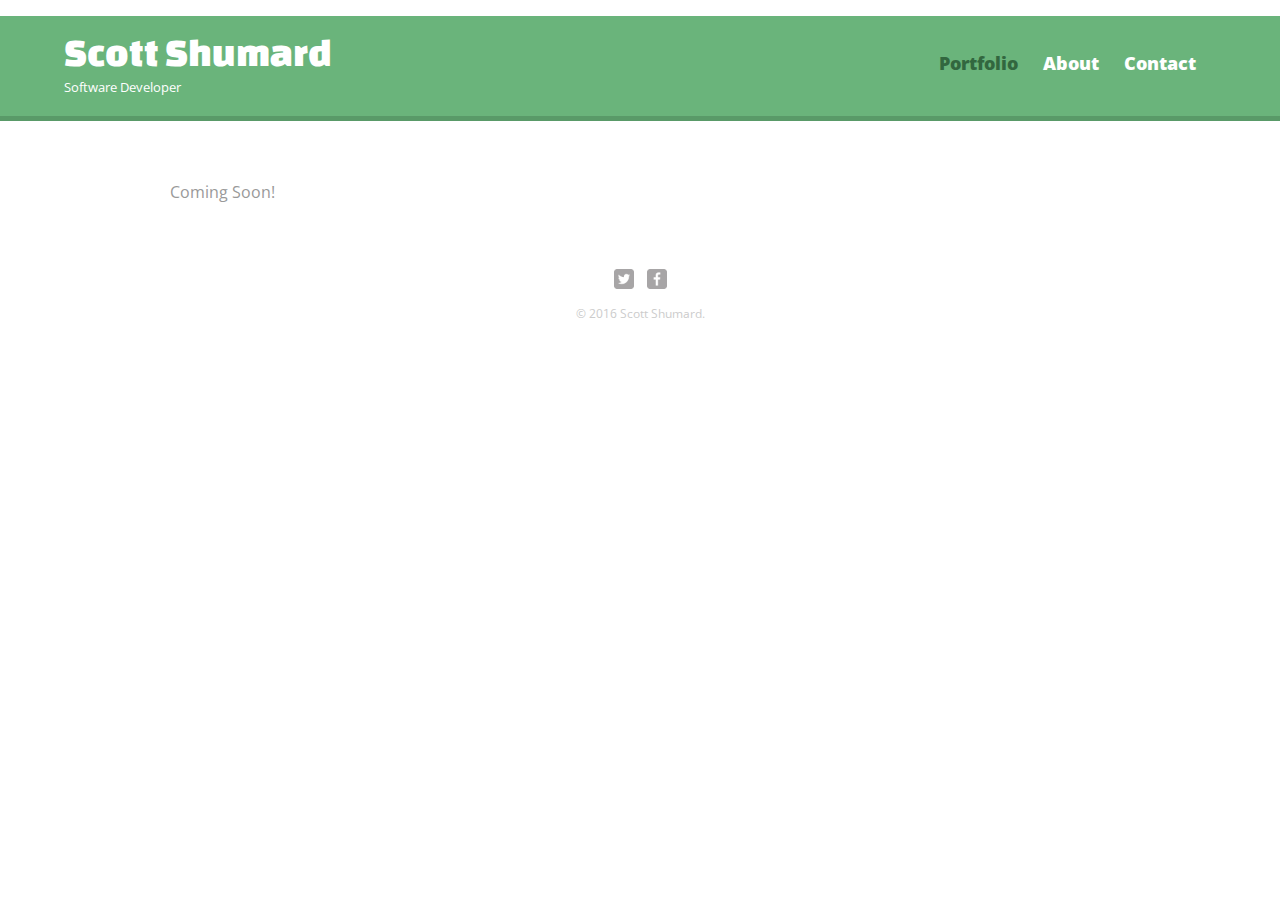
<file: index.html>
<!DOCTYPE html>
<html>
  <head>
    <meta charset="utf-8">
    <title>Scott Shumard | Software Developer</title>
    <link rel="stylesheet" href="css/normalize.css">
    <link href="https://fonts.googleapis.com/css?family=Changa+One|Open+Sans:400,400i,700,700i,800" rel="stylesheet">
    <link rel="stylesheet" href="css/main.css">
    <link rel="stylesheet" href="css/responsive.css">
    <meta name="viewport" content="width=device-width, initial-scale=1.0">
  </head>
  <body>
    <header>
      <a href="index.html" id="logo">
        <h1>Scott Shumard</h1>
        <h2>Software Developer</h2>
      </a>
      <nav>
      <ul>
        <li><a href="index.html" class="selected">Portfolio</a></li>
        <li><a href="about.html">About</a></li>
        <li><a href="contact.html">Contact</a></li>
        </ul>
      </nav>
    </header>
    <div id="wrapper">
      <section>
        <p> Coming Soon! </p>
         <!-- <ul id="gallery">
           <li>
             <a href="img/numbers-01.jpg">
               <img src="img/numbers-01.jpg" alt="">
               <p>Experimentation with color and texture.</p>
             </a>
           </li>
           <li>
             <a href="img/numbers-2.jpg">
               <img src="img/numbers-02.jpg" alt="">
               <p>Playing with blending modes in Photoshop.</p>
             </a>
           </li>
           <li>
             <a href="img/numbers-06.jpg">
               <img src="img/numbers-06.jpg" alt="">
               <p>Drips created using Photoshop</p>
             </a>
           </li>
           <li>
             <a href="img/numbers-09.jpg">
               <img src="img/numbers-09.jpg" alt="">
               <p>Experimentation with color and texture.</p>
             </a>
           </li>
           <li>
             <a href="img/numbers-12.jpg">
               <img src="img/numbers-12.jpg" alt="">
               <p>Experimentation with color and texture.</p>
             </a>
           </li>
        </ul> -->
      </section>
      <footer>
        <a href="https://twitter.com/charlemainframe"><img src="img/twitter-wrap.png" alt="Twitter Logo" class="social-icon"></a>
        <a href="https://www.facebook.com/profile.php?id=100008196854823"><img src="img/facebook-wrap.png" alt="Facebook Logo" class="social-icon"></a>
        <p>&copy; 2016 Scott Shumard.</p>

      </footer>
    </div>
   </body>

</html>
</file>
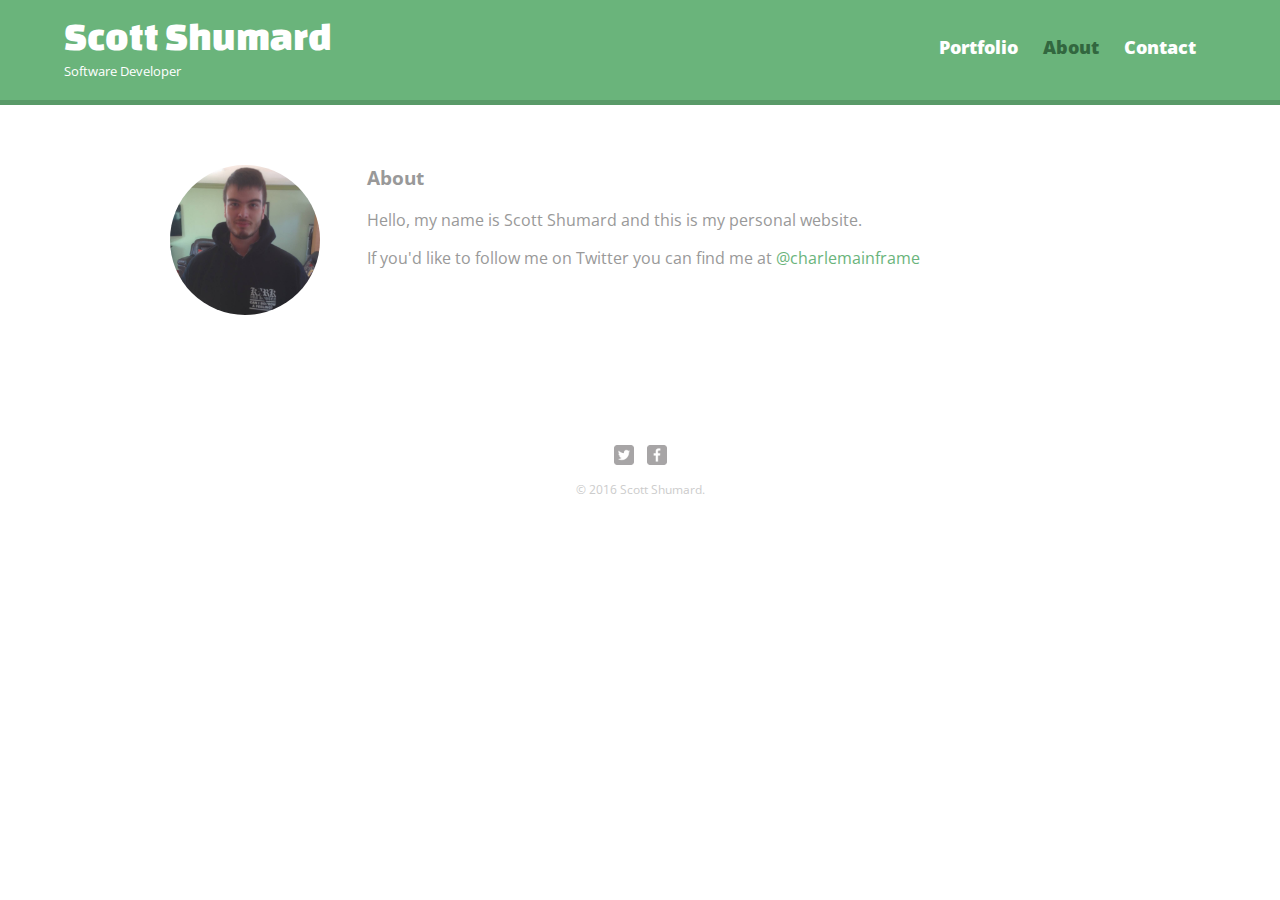
<file: about.html>
<!DOCTYPE html>
<html>
  <head>
    <meta charset="utf-8">
    <title>Scott Shumard | Software Developer</title>
    <link rel="stylesheet" href="css/normalize.css">
    <link href="https://fonts.googleapis.com/css?family=Changa+One|Open+Sans:400,400i,700,700i,800" rel="stylesheet">
    <link rel="stylesheet" href="css/main.css">
    <link rel="stylesheet" href="css/responsive.css">
    <meta name="viewport" content="width=device-width, initial-scale=1.0">

  </head>
  <body>
    <header>
      <a href="index.html" id="logo">
        <h1>Scott Shumard</h1>
        <h2>Software Developer</h2>
      </a>
      <nav>
      <ul>
        <li><a href="index.html">Portfolio</a></li>
        <li><a href="about.html" class="selected">About</a></li>
        <li><a href="contact.html">Contact</a></li>
        </ul>
      </nav>
    </header>
    <div id="wrapper">
      <section>
        <img src="img/self.jpg" alt="Photograph of myself" class="profile-photo">
        <h3>About</h3>
        <p>Hello, my name is Scott Shumard and this is my personal website.</p>
        <p>If you'd like to follow me on Twitter you can find me at <a href="https://twitter.com/charlemainframe">@charlemainframe</a></p>
      </section>
      <footer>
        <a href="https://twitter.com/charlemainframe"><img src="img/twitter-wrap.png" alt="Twitter Logo" class="social-icon"></a>
        <a href="https://www.facebook.com/profile.php?id=100008196854823"><img src="img/facebook-wrap.png" alt="Facebook Logo" class="social-icon"></a>
        <p>&copy; 2016 Scott Shumard.</p>

      </footer>
    </div>
   </body>

</html>
</file>
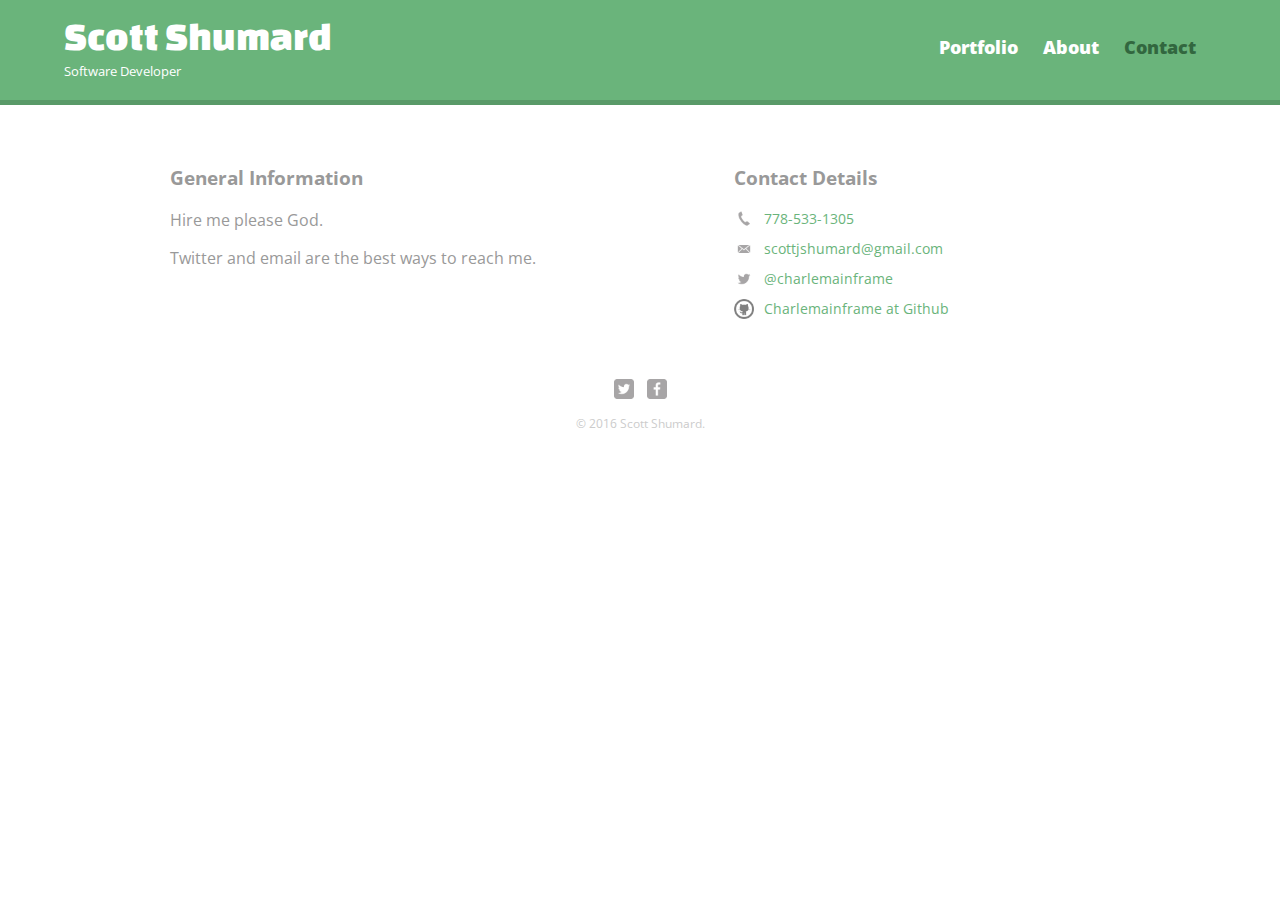
<file: contact.html>
<!DOCTYPE html>
<html>
  <head>
    <meta charset="utf-8">
    <title>Scott Shumard | Software Developer</title>
    <link rel="stylesheet" href="css/normalize.css">
    <link href="https://fonts.googleapis.com/css?family=Changa+One|Open+Sans:400,400i,700,700i,800" rel="stylesheet">
    <link rel="stylesheet" href="css/main.css">
    <link rel="stylesheet" href="css/responsive.css">
    <meta name="viewport" content="width=device-width, initial-scale=1.0">
  </head>
  <body>
    <header>
      <a href="index.html" id="logo">
        <h1>Scott Shumard</h1>
        <h2>Software Developer</h2>
      </a>
      <nav>
      <ul>
        <li><a href="index.html">Portfolio</a></li>
        <li><a href="about.html">About</a></li>
        <li><a href="contact.html" class="selected">Contact</a></li>
        </ul>
      </nav>
    </header>
    <div id="wrapper">
      <section id="primary">
        <h3>General Information</h3>
        <p>Hire me please God.</p>
        <p>Twitter and email are the best ways to reach me.</p>
      </section>
      <section id="secondary">
        <h3>Contact Details</h3>
        <ul class="contact-info">
        <li class="phone"><a href="tel:778-533-1305">778-533-1305</a></li>
        <li class="email"><a href="mailto:scottjshumard@gmail.com">scottjshumard@gmail.com</a></li>
        <li class="twitter"><a href="http://twitter.com/intent/tweet?screen_name=charlemainframe">@charlemainframe</a></li>
        <li class="github"><a href="https://github.com/charlemainframe">Charlemainframe at Github</a></li>
      </ul>
      </section>
      <footer>
        <a href="https://twitter.com/charlemainframe"><img src="img/twitter-wrap.png" alt="Twitter Logo" class="social-icon"></a>
        <a href="https://www.facebook.com/profile.php?id=100008196854823"><img src="img/facebook-wrap.png" alt="Facebook Logo" class="social-icon"></a>
        <p>&copy; 2016 Scott Shumard.</p>

      </footer>
    </div>
   </body>

</html>
</file>
<file: css/main.css>
a {text-decoration: none;
  color: #6ab47b;
}

img {
 max-width: 100%;
}

#wrapper {
  max-width: 940px;
  margin: 0 auto;
  padding: 0 5%;
}

#logo {
  text-align: center;
  margin: 0;
}

header {
 float: left;
 margin: 0 0 30px 0;
 padding: 5px 0 0 0;
 width: 100%;
}

h1 {
 font-family: 'Changa One', sans-serif;
 margin: 15px 0;
 font-size: 1.75em;
 font-weight: normal;
 line-height: 0.8em;
}

h2 {
 font-size: 0.75em;
 margin: -5px 0 0;
 font-weight: normal;
}

h3 {
 margin: 0 0 1em 0;

}

header {
 background: #6ab47b;
 border-color: #599a6b;
}

h1, h2 {
 color: #fff;
}

nav {
 background: #599a6b;
}

nav a, nav a:visited {
 color: #fff;
}

nav {
 text-align: center;
 padding: 10px 0;
 margin: 20px 0 0;
}

nav a.selected, nav a:hover {
 color: #32673f;
}

nav ul {
 list-style: none;
 margin: 0 10px;
 padding: 0;
}

nav li {
 display: inline-block;
}

nav a {
 font-weight: 800;
 padding: 15px 10px;

}

/* site bod */
body {
 background-color: #fff;
  color: #999;
}

body {
  font-family: 'Open Sans', sans-serif;
}

footer {
 font-size: 0.75em;
  text-align: center;
  padding-top: 50px;
  color: #ccc;
  clear: both;
}

.social-icon {
  width: 20px;
  height: 20px;
  margin: 0 5px;
}

/***********************************
PAGE: PORTFOLIO
***********************************/

#gallery {
 margin: 0;
 padding: 0;
 list-style: none;
}

#gallery li {
 float: left;
 width: 45%;
 margin: 2.5%;
 background-color: #f5f5f5;
 color: #bdc3c7;
}

#gallery li a p {
  margin: 0;
  padding: 5%;
  font-size: 0.75em;
  color: #bdc3c7;
}

/***********************************
PAGE: ABOUT
***********************************/

.profile-photo {
  display: block;
  max-width: 150px;
  margin: 0 auto 30px;
  border-radius: 100%;
}

/***********************************
PAGE: CONTACT
***********************************/
.contact-info {
 list-style: none;
  padding: 0;
  margin: 0;
  font-size: 0.9em;
}

.contact-info a {
  display: block;
  min-height: 20px;
  background-repeat:  no-repeat;
  background-size: 20px 20px;
  padding: 0 0 0 30px;
  margin: 0 0 10px;
}

.contact-info li.phone a {
 background-image: url('../img/phone.png');
}

.contact-info li.email a {
 background-image: url('../img/mail.png');
}

.contact-info li.twitter a {
 background-image: url('../img/twitter.png');
}

.contact-info li.github a {
 background-image: url('../img/github.png')
}
</file>
<file: css/responsive.css>
@media screen and (min-width: 480px) {
/*  TWO COLUMN LAYOUT*/
  #primary {
    width: 50%;
    float: left;
  }
  
  #secondary {
   width: 40%;
   float: right;
  }


/*  THREE COLUMN LAYOUT*/

  #gallery li {
    width: 28.3333%; 
  }

  #gallery li:nth-child(3n+1) {
  clear: left; 
  }
  
/*  PAGE: ABOUT*/
  
  .profile-photo {
   float: left;
   margin: 0 5% 80px 0;
  }
  
}



@media screen and (min-width: 660px) {
  
/*  HEADER*/
  
  nav {
   background: none;
    float: right;
    font-size: 1.125em;
    margin-right: 5%;
    text-align: right;
    width: 45%;
  }
  
  #logo {
   float: left;
    margin-left: 5%;
    text-align: left;
    width: 45%;
  }
  
  h1 {
   font-size: 2.5em; 
  }
  
  h2 {
   font-size: 0.825em;
    margin-bottom: 20px;
  }
  
  header {
   border-bottom: 5px solid #599a68;
    margin-bottom: 60px;
  }
  
}
</file>
